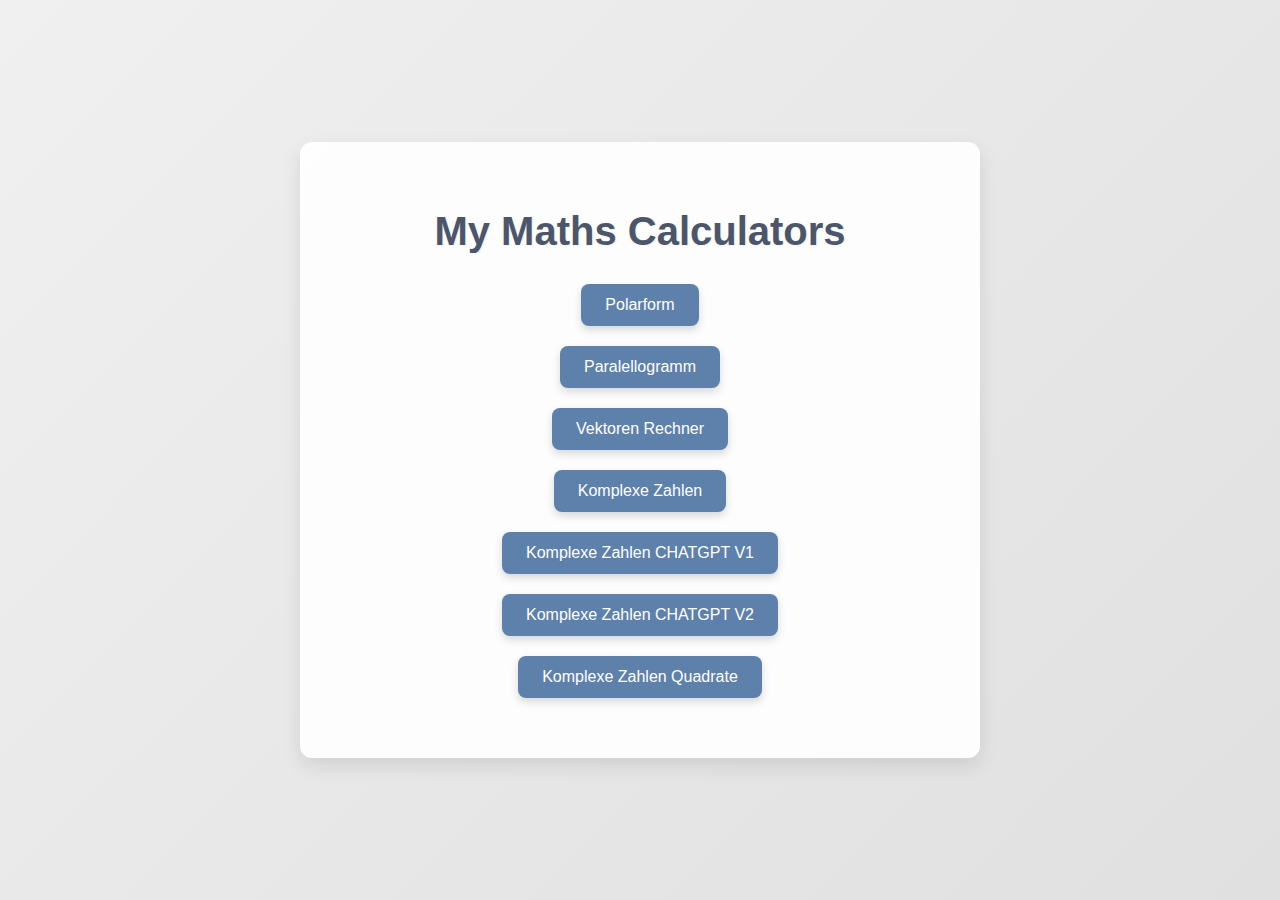
<file: index.html>
<!DOCTYPE html>
<html lang="en">
<head>
    <meta charset="UTF-8">
    <meta name="viewport" content="width=device-width, initial-scale=1.0">
    <title>My Index</title>
    <style>
        body {
            font-family: 'Helvetica Neue', Arial, sans-serif;
            margin: 0;
            padding: 0;
            display: flex;
            justify-content: center;
            align-items: center;
            min-height: 100vh;
            background: linear-gradient(135deg, #f0f0f0, #e0e0e0); /* Subtle gradient background */
            color: #333;
        }

        .container {
            text-align: center;
            padding: 40px;
            background-color: rgba(255, 255, 255, 0.9); /* Slightly transparent white box */
            border-radius: 12px;
            box-shadow: 0 8px 20px rgba(0, 0, 0, 0.1);
            max-width: 600px;
            width: 90%;
        }

        h1 {
            font-size: 2.5em;
            margin-bottom: 30px;
            color: #4c566a; /* Softer dark color */
            text-shadow: 1px 1px 2px rgba(0, 0, 0, 0.05);
        }

        .link-list {
            list-style: none;
            padding: 0;
            margin: 0;
        }

        .link-list li {
            margin-bottom: 20px;
        }

        .link-list a {
            display: inline-block;
            padding: 12px 24px;
            background-color: #5e81ac; /* A calming blue */
            color: white;
            text-decoration: none;
            border-radius: 8px;
            transition: background-color 0.3s ease, transform 0.2s ease;
            box-shadow: 0 4px 8px rgba(0, 0, 0, 0.15);
        }

        .link-list a:hover {
            background-color: #81a1c1; /* Lighter blue on hover */
            transform: translateY(-3px);
            box-shadow: 0 6px 12px rgba(0, 0, 0, 0.2);
        }

        /* Optional: Add a subtle animation */
        @keyframes fadeIn {
            from {
                opacity: 0;
                transform: translateY(20px);
            }
            to {
                opacity: 1;
                transform: translateY(0);
            }
        }

        .container {
            animation: fadeIn 0.8s ease-out;
        }
    </style>
</head>
<body>
<div class="container">
    <h1>My Maths Calculators</h1>
    <ul class="link-list">
        <li><a href="./polarform.html">Polarform</a></li>
        <li><a href="./paralellogramm.html">Paralellogramm</a></li>
        <li><a href="https://www.mathespass.at/klasse5/vektori.php">Vektoren Rechner</a></li>
        <li><a href="https://www.mathespass.at/klasse7/komplexe_zahlen_rechner.php">Komplexe Zahlen</a></li>
        <li><a href="./chatgpt/v1/index.html">Komplexe Zahlen CHATGPT V1</a></li>
        <li><a href="./chatgpt/v2/index.html">Komplexe Zahlen CHATGPT V2</a></li>
        <li><a href="./quadrate.html">Komplexe Zahlen Quadrate</a></li>
    </ul>
</div>
</body>
</html>
</file>
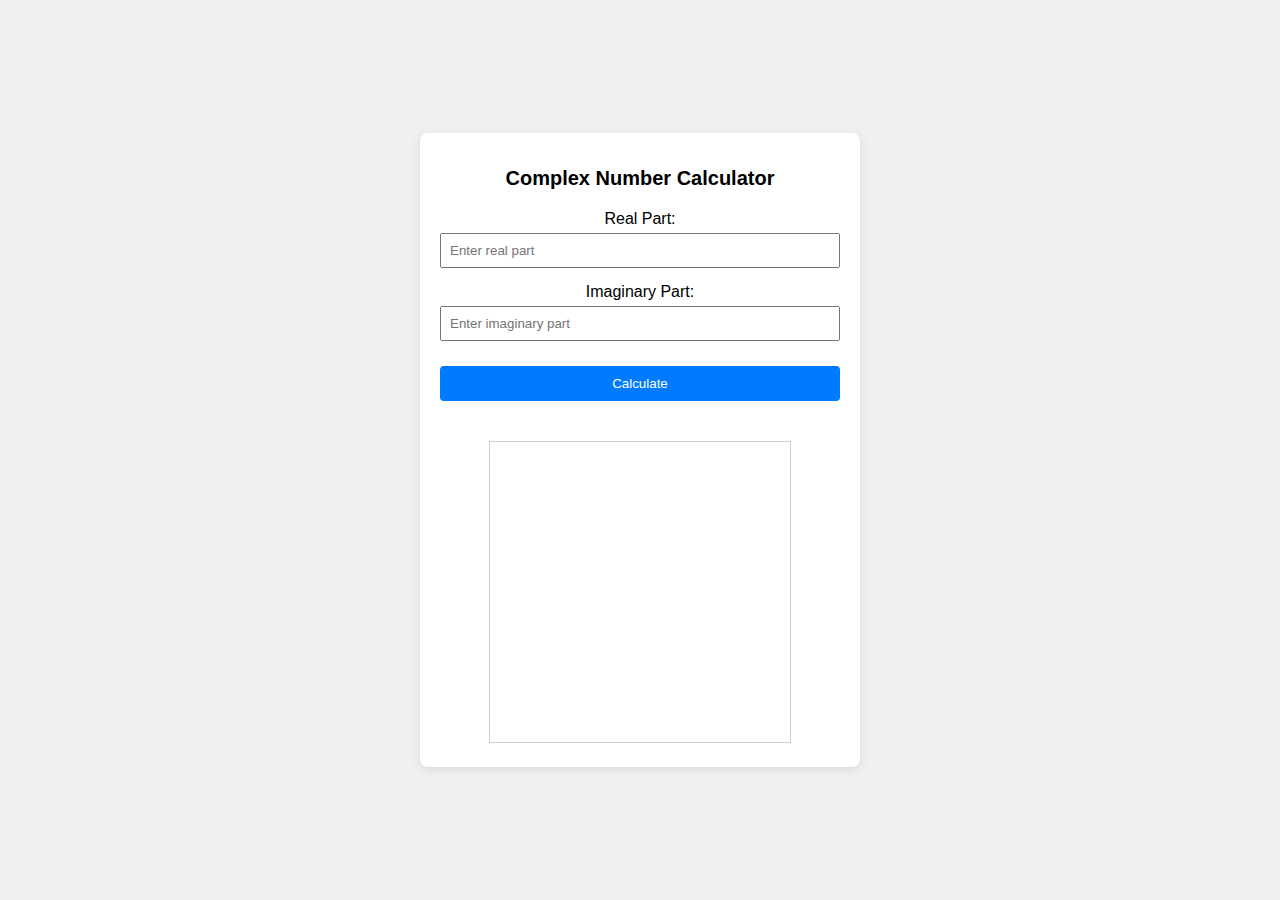
<file: chatgpt/v1/index.html>
<!DOCTYPE html>
<html lang="en">
<head>
    <meta charset="UTF-8">
    <meta name="viewport" content="width=device-width, initial-scale=1.0">
    <meta http-equiv="X-UA-Compatible" content="ie=edge">
    <title>Complex Number Calculator</title>
    <link rel="stylesheet" href="styles.css">
</head>
<body>
<div class="container">
    <h1>Complex Number Calculator</h1>
    <div class="input-group">
        <label for="real">Real Part:</label>
        <input type="number" id="real" placeholder="Enter real part">
    </div>
    <div class="input-group">
        <label for="imaginary">Imaginary Part:</label>
        <input type="number" id="imaginary" placeholder="Enter imaginary part">
    </div>
    <button onclick="calculate()">Calculate</button>
    <div id="results"></div>
    <canvas id="grid" width="300" height="300"></canvas>
</div>
<script src="script.js"></script>
</body>
</html>
</file>
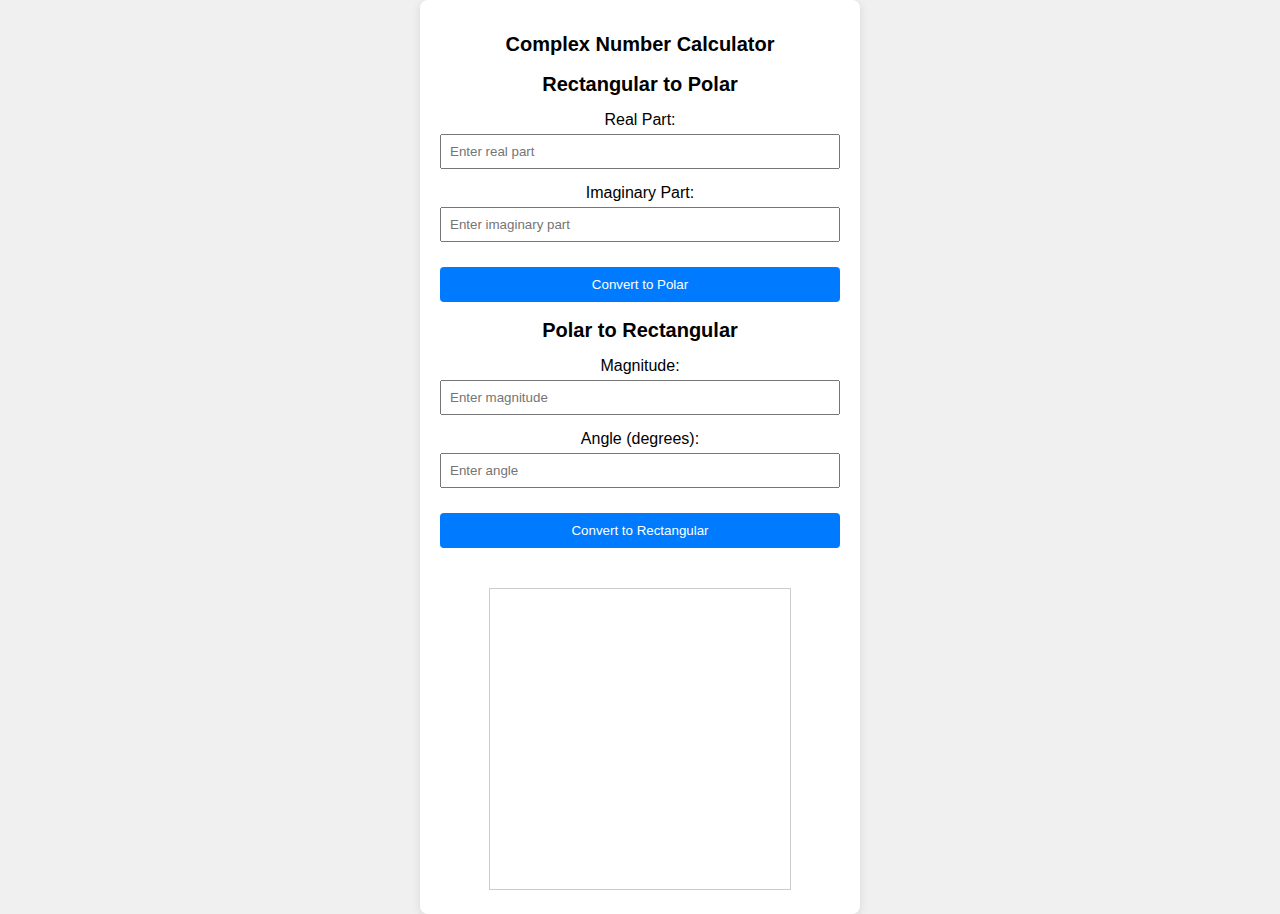
<file: chatgpt/v2/index.html>
<!DOCTYPE html>
<html lang="en">
<head>
    <meta charset="UTF-8">
    <meta name="viewport" content="width=device-width, initial-scale=1.0">
    <meta http-equiv="X-UA-Compatible" content="ie=edge">
    <title>Complex Number Calculator</title>
    <link rel="stylesheet" href="styles.css">
</head>
<body>
<div class="container">
    <h1>Complex Number Calculator</h1>

    <!-- Rectangular to Polar -->
    <h2>Rectangular to Polar</h2>
    <div class="input-group">
        <label for="real">Real Part:</label>
        <input type="number" id="real" placeholder="Enter real part">
    </div>
    <div class="input-group">
        <label for="imaginary">Imaginary Part:</label>
        <input type="number" id="imaginary" placeholder="Enter imaginary part">
    </div>
    <button onclick="calculateRectToPolar()">Convert to Polar</button>

    <!-- Polar to Rectangular -->
    <h2>Polar to Rectangular</h2>
    <div class="input-group">
        <label for="magnitude">Magnitude:</label>
        <input type="number" id="magnitude" placeholder="Enter magnitude">
    </div>
    <div class="input-group">
        <label for="angle">Angle (degrees):</label>
        <input type="number" id="angle" placeholder="Enter angle">
    </div>
    <button onclick="calculatePolarToRect()">Convert to Rectangular</button>

    <!-- Results -->
    <div id="results"></div>

    <!-- Canvas for Visualization -->
    <canvas id="grid" width="300" height="300"></canvas>
</div>
<script src="script.js"></script>
</body>
</html>
</file>
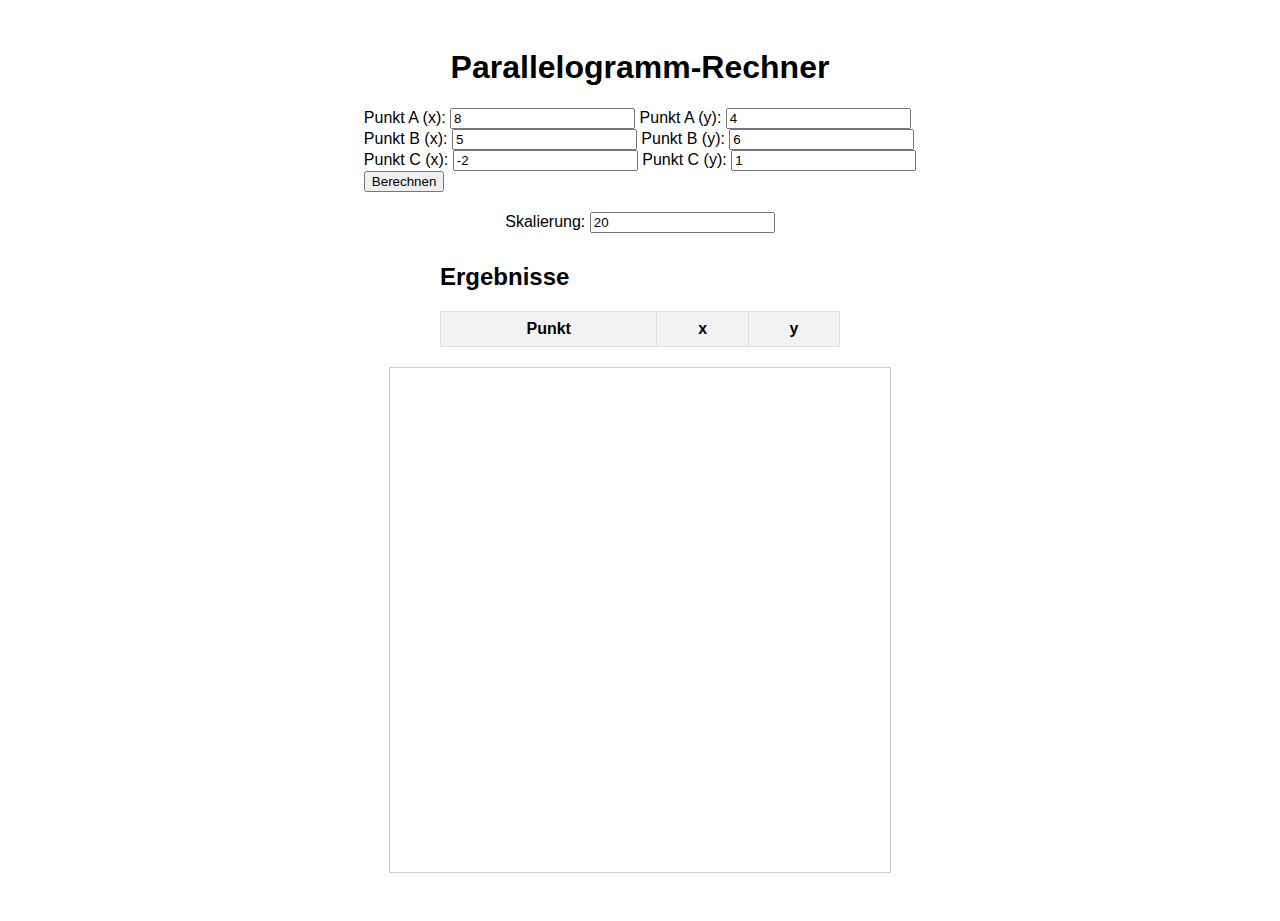
<file: paralellogramm.html>
<!DOCTYPE html>
<html lang="de">
<head>
    <meta charset="UTF-8">
    <meta name="viewport" content="width=device-width, initial-scale=1.0">
    <title>Parallelogramm-Rechner</title>
    <style>
        body {
            font-family: sans-serif;
            display: flex;
            flex-direction: column;
            align-items: center;
            padding: 20px;
        }

        .input-container {
            margin-bottom: 20px;
        }

        table {
            border-collapse: collapse;
            width: 400px;
            margin-bottom: 20px;
        }

        th, td {
            border: 1px solid #ddd;
            padding: 8px;
            text-align: center;
        }

        th {
            background-color: #f2f2f2;
        }

        #canvas-container {
            border: 1px solid #ccc;
            margin-bottom: 20px;
        }

        #einstellungen {
            margin-bottom: 10px;
        }
    </style>
</head>
<body>
<h1>Parallelogramm-Rechner</h1>

<div class="input-container">
    <label for="a-x">Punkt A (x):</label>
    <input type="number" id="a-x" value="8">
    <label for="a-y">Punkt A (y):</label>
    <input type="number" id="a-y" value="4"><br>

    <label for="b-x">Punkt B (x):</label>
    <input type="number" id="b-x" value="5">
    <label for="b-y">Punkt B (y):</label>
    <input type="number" id="b-y" value="6"><br>

    <label for="c-x">Punkt C (x):</label>
    <input type="number" id="c-x" value="-2">
    <label for="c-y">Punkt C (y):</label>
    <input type="number" id="c-y" value="1"><br>

    <button onclick="berechneParallelogramm()">Berechnen</button>
</div>

<div id="einstellungen">
    <label for="scale">Skalierung:</label>
    <input type="number" id="scale" value="20">
</div>

<div id="ergebnisse">
    <h2>Ergebnisse</h2>
    <div id="rechenschritte"></div>
    <table id="punkt-table">
        <tr>
            <th>Punkt</th>
            <th>x</th>
            <th>y</th>
        </tr>
    </table>
    <p id="mittelpunkt"></p>
</div>

<div id="canvas-container">
    <canvas id="parallelogrammCanvas" width="500" height="500"></canvas>
</div>

<script>
    function berechneParallelogramm() {
        // Eingabewerte einlesen
        const ax = parseFloat(document.getElementById('a-x').value);
        const ay = parseFloat(document.getElementById('a-y').value);
        const bx = parseFloat(document.getElementById('b-x').value);
        const by = parseFloat(document.getElementById('b-y').value);
        const cx = parseFloat(document.getElementById('c-x').value);
        const cy = parseFloat(document.getElementById('c-y').value);

        // Überprüfen, ob die Eingaben gültige Zahlen sind
        if (isNaN(ax) || isNaN(ay) || isNaN(bx) || isNaN(by) || isNaN(cx) || isNaN(cy)) {
            alert("Bitte geben Sie gültige Zahlen ein!");
            return;
        }

        // Punkt D korrekt berechnen
        const dx = bx + cx - ax; // Korrekte Formel: D = B + C - A
        const dy = by + cy - ay;

        // Mittelpunkt M berechnen
        const mx = (ax + cx) / 2;
        const my = (ay + cy) / 2;

        // Ergebnisse in der Tabelle anzeigen
        document.getElementById('punkt-table').innerHTML = `
            <tr>
                <th>Punkt</th>
                <th>x</th>
                <th>y</th>
            </tr>
            <tr>
                <td>A</td>
                <td>${ax}</td>
                <td>${ay}</td>
            </tr>
            <tr>
                <td>B</td>
                <td>${bx}</td>
                <td>${by}</td>
            </tr>
            <tr>
                <td>C</td>
                <td>${cx}</td>
                <td>${cy}</td>
            </tr>
            <tr>
                <td>D</td>
                <td>${dx}</td>
                <td>${dy}</td>
            </tr>
            <tr>
                <td>M</td>
                <td>${mx}</td>
                <td>${my}</td>
            </tr>
        `;

        // Mittelpunkt anzeigen
        document.getElementById('mittelpunkt').textContent = `Mittelpunkt M: (${mx}, ${my})`;

        // Rechenschritte anzeigen
        document.getElementById('rechenschritte').innerHTML = `
            <h3>Rechenschritte</h3>
            <p>D(x) = B(x) + C(x) - A(x) = ${bx} + ${cx} - ${ax} = ${dx}</p>
            <p>D(y) = B(y) + C(y) - A(y) = ${by} + ${cy} - ${ay} = ${dy}</p>
            <p>M(x) = (A(x) + C(x)) / 2 = (${ax} + ${cx}) / 2 = ${mx}</p>
            <p>M(y) = (A(y) + C(y)) / 2 = (${ay} + ${cy}) / 2 = ${my}</p>
        `;

        // Skalierung einlesen
        const scale = parseInt(document.getElementById('scale').value);

        // Parallelogramm zeichnen
        zeichneParallelogramm(ax, ay, bx, by, cx, cy, dx, dy, mx, my, scale);
    }

    function zeichneParallelogramm(ax, ay, bx, by, cx, cy, dx, dy, mx, my, scale) {
        const canvas = document.getElementById("parallelogrammCanvas");
        const ctx = canvas.getContext("2d");
        ctx.clearRect(0, 0, canvas.width, canvas.height);

        const offsetX = canvas.width / 2;
        const offsetY = canvas.height / 2;

        // Funktion zum Zeichnen eines Punkts
        function drawPoint(x, y, color) {
            ctx.fillStyle = color;
            ctx.beginPath();
            ctx.arc(x * scale + offsetX, -y * scale + offsetY, 5, 0, 2 * Math.PI);
            ctx.fill();
        }

        // Funktion zum Zeichnen einer Linie
        function drawLine(x1, y1, x2, y2) {
            ctx.strokeStyle = "black";
            ctx.beginPath();
            ctx.moveTo(x1 * scale + offsetX, -y1 * scale + offsetY);
            ctx.lineTo(x2 * scale + offsetX, -y2 * scale + offsetY);
            ctx.stroke();
        }

        // Koordinatensystem zeichnen
        function drawAxes() {
            ctx.strokeStyle = "black";
            ctx.beginPath();
            ctx.moveTo(0, offsetY);
            ctx.lineTo(canvas.width, offsetY);
            ctx.stroke();

            ctx.beginPath();
            ctx.moveTo(offsetX, 0);
            ctx.lineTo(offsetX, canvas.height);
            ctx.stroke();

            ctx.fillStyle = "black";
            ctx.font = "12px Arial";
            for (let i = -10; i <= 10; i++) {
                ctx.fillText(i, i * scale + offsetX + 2, offsetY + 12);
                ctx.fillText(-i, offsetX + 2, i * scale + offsetY + 12);
            }
        }

        // Koordinatensystem zeichnen
        drawAxes();

        // Punkte zeichnen
        drawPoint(ax, ay, "red");
        drawPoint(bx, by, "blue");
        drawPoint(cx, cy, "green");
        drawPoint(dx, dy, "purple");
        drawPoint(mx, my, "orange");

        // Linien zeichnen
        drawLine(ax, ay, bx, by);
        drawLine(bx, by, cx, cy);
        drawLine(cx, cy, dx, dy);
        drawLine(dx, dy, ax, ay);
    }
</script>
</body>
</html>
</file>
<file: chatgpt/v1/styles.css>
body {
    font-family: Arial, sans-serif;
    margin: 0;
    padding: 0;
    display: flex;
    justify-content: center;
    align-items: center;
    min-height: 100vh;
    background: #f0f0f0;
}

.container {
    background: white;
    padding: 20px;
    border-radius: 8px;
    box-shadow: 0 2px 10px rgba(0, 0, 0, 0.1);
    text-align: center;
    max-width: 400px;
    width: 100%;
}

h1 {
    font-size: 20px;
    margin-bottom: 20px;
}

.input-group {
    margin-bottom: 15px;
}

label {
    display: block;
    margin-bottom: 5px;
}

input {
    width: 100%;
    padding: 8px;
    box-sizing: border-box;
}

button {
    background: #007bff;
    color: white;
    border: none;
    padding: 10px 20px;
    cursor: pointer;
    margin-top: 10px;
    width: 100%;
    border-radius: 4px;
}

#results {
    margin-top: 20px;
    font-weight: bold;
}

canvas {
    margin-top: 20px;
    background: #fff;
    border: 1px solid #ccc;
}
</file>
<file: chatgpt/v2/styles.css>
body {
    font-family: Arial, sans-serif;
    margin: 0;
    padding: 0;
    display: flex;
    justify-content: center;
    align-items: center;
    min-height: 100vh;
    background: #f0f0f0;
}

.container {
    background: white;
    padding: 20px;
    border-radius: 8px;
    box-shadow: 0 2px 10px rgba(0, 0, 0, 0.1);
    text-align: center;
    max-width: 400px;
    width: 100%;
}

h1, h2 {
    font-size: 20px;
    margin-bottom: 15px;
}

.input-group {
    margin-bottom: 15px;
}

label {
    display: block;
    margin-bottom: 5px;
}

input {
    width: 100%;
    padding: 8px;
    box-sizing: border-box;
}

button {
    background: #007bff;
    color: white;
    border: none;
    padding: 10px 20px;
    cursor: pointer;
    margin-top: 10px;
    width: 100%;
    border-radius: 4px;
}

#results {
    margin-top: 20px;
    font-weight: bold;
}

canvas {
    margin-top: 20px;
    background: #fff;
    border: 1px solid #ccc;
}
</file>
